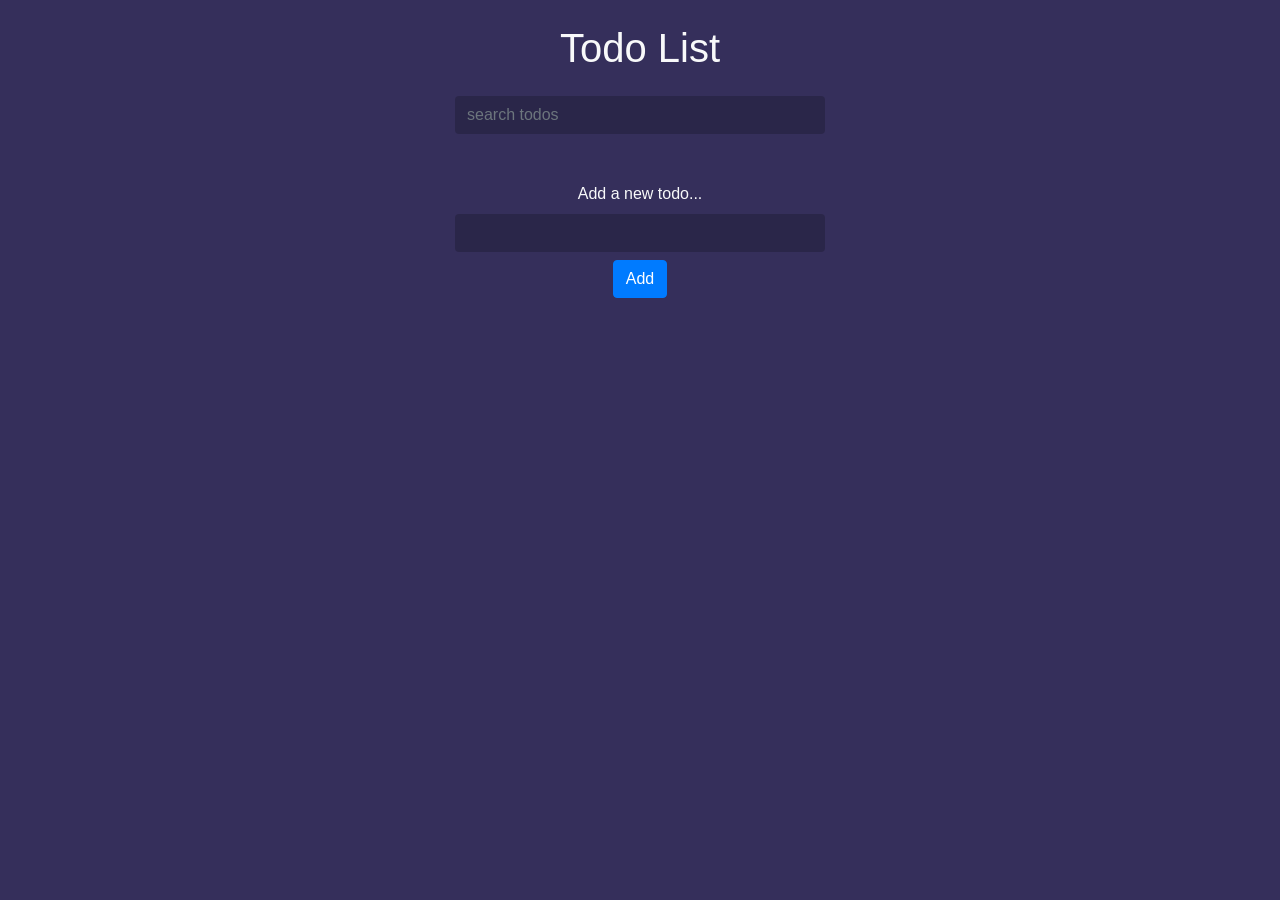
<file: pojet/index.html>
<html lang="en">
<head>
    <meta charset="UTF-8">
    <meta name="viewport" content="width=device-width, initial-scale=1.0">
    <meta http-equiv="X-UA-Compatible" content="ie=edge">
    <link rel="stylesheet" href="https://stackpath.bootstrapcdn.com/bootstrap/4.3.1/css/bootstrap.min.css" integrity="sha384-ggOyR0iXCbMQv3Xipma34MD+dH/1fQ784/j6cY/iJTQUOhcWr7x9JvoRxT2MZw1T" crossorigin="anonymous">
    <link rel="stylesheet" href="https://use.fontawesome.com/releases/v5.7.2/css/all.css" integrity="sha384-fnmOCqbTlWIlj8LyTjo7mOUStjsKC4pOpQbqyi7RrhN7udi9RwhKkMHpvLbHG9Sr" crossorigin="anonymous">
    <link rel="stylesheet" href="style.css">
    <title>Todo List</title>
</head>
<body>

<div class="container">

    <header class="text-center text-light my-4">
        <h1 class="mb-4">Todo List</h1>
        <form class="search">
            <input  id="input" class="form-control m-auto" type="text" name="search" placeholder="search todos" />
        </form>
    </header>

    <ul id="todos" class="list-group todos mx-auto text-light">
    </ul>
    <div class="add text-center my-4 text-danger" id="noTask"></div>

    <form class="add text-center my-4">
        <label class="text-light">Add a new todo...</label>
        <input id="todo" class="form-control m-auto" type="text" name="add" />
        <button type="button" onclick="addTodo()" class="btn btn-primary mt-2">Add</button>
    </form>

</div>


<script src="sandbox.js"></script>
</body>
</html>
</file>
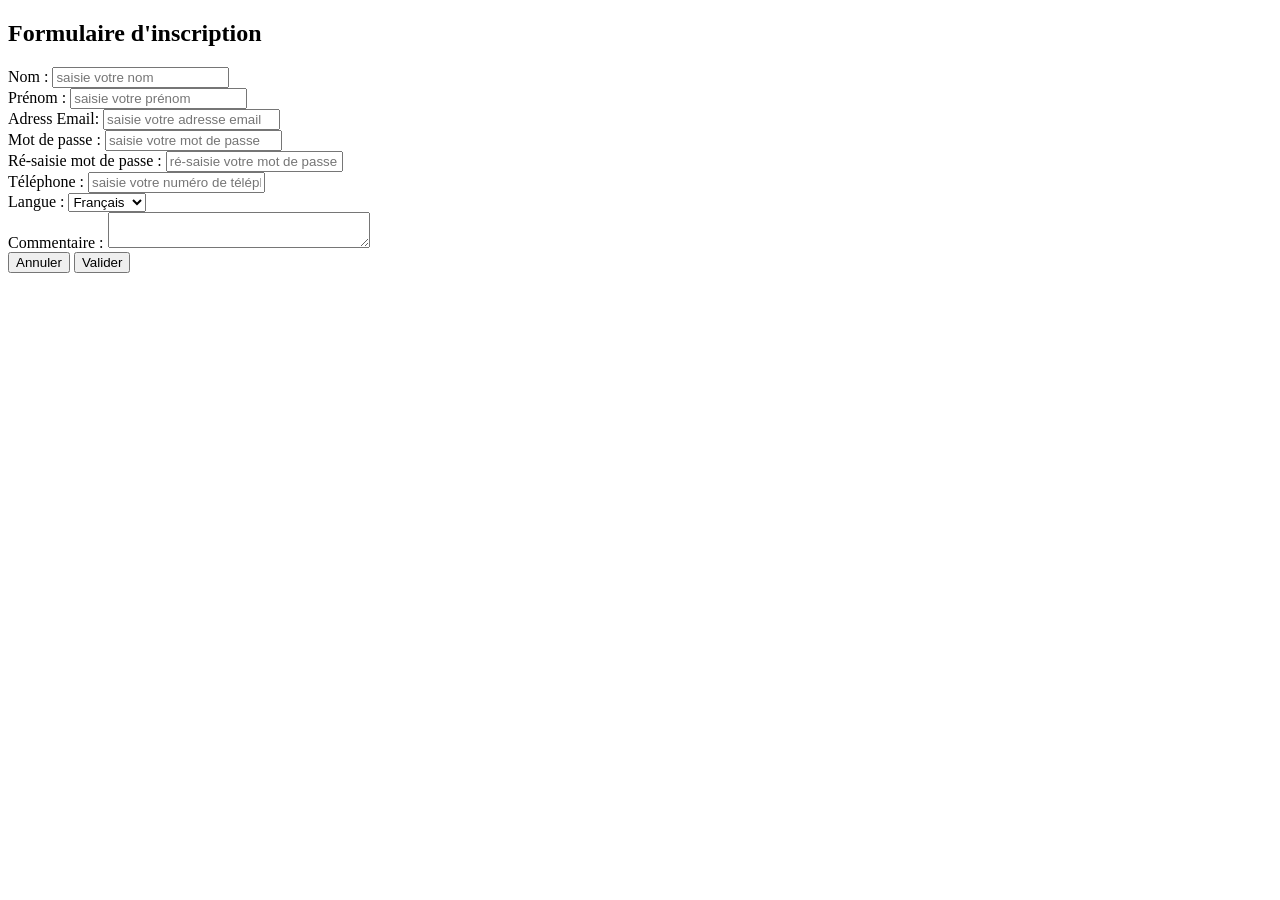
<file: TP-3/Exercice1/index.html>
<!DOCTYPE html>
<html lang="en">
<head>
    <meta charset="UTF-8">
    <meta name="viewport" content="width=device-width, initial-scale=1.0">
    <title>Document</title>
    <script src="main.js" defer></script>
</head>
<body>
   <form action="">
        <Div class ="Registre">
            <h2> Formulaire d'inscription </h2>
            <label for="Nom"> Nom :    </label>
            <Input class="InscrForm" id="Nom" type="text" placeholder="saisie votre nom" novalidate="">
            <br>
            <label for="Prenom">   Prénom :    </label>
            <Input class="InscrForm" id="Prenom" type="text" placeholder="saisie votre prénom" novalidate="">
            <br>
            <label for="AdressEmail"> Adress Email:    </label>
            <Input class="InscrForm" id="Email" type="email" placeholder="saisie votre adresse email" novalidate="">
            <br>
            <label for="PassWord"> Mot de passe :    </label>
            <Input class="InscrForm" id="PassWord" type="password" placeholder="saisie votre mot de passe" novalidate="">
             <br>
             <label for="ResaisirMP"> Ré-saisie mot de passe :    </label>
             <Input class="InscrForm" id="ResaisirMP" type="password" placeholder="ré-saisie votre mot de passe" novalidate="">
             <br>
             <label for="Tele"> Téléphone :    </label>
            <Input class="InscrForm" id="Tel" type="text" placeholder="saisie votre numéro de téléphone" novalidate="">
            <br>
            <label for="Langue"> Langue :    </label>
            <select name="Langue" id="Langue">
                <option value="Français">Français</option>
                <option value="Anglais">Anglais</option>
                <option value="Espagnol">Espagnol</option>
                <option value="arabe">Arabe</option>
            </select>
            <br>
            <label for="Cmt"> Commentaire :    </label>
            <textarea name="Cmt" id="Cmt" cols="30" rows=""></textarea>
             <br>
             <input type="button" value="Annuler" id="Annuler">
             <input type="submit" value="Valider" id="Valider">
        </Div>
    </form>
    <div id="recap"></div>

</body>
</html>
</file>
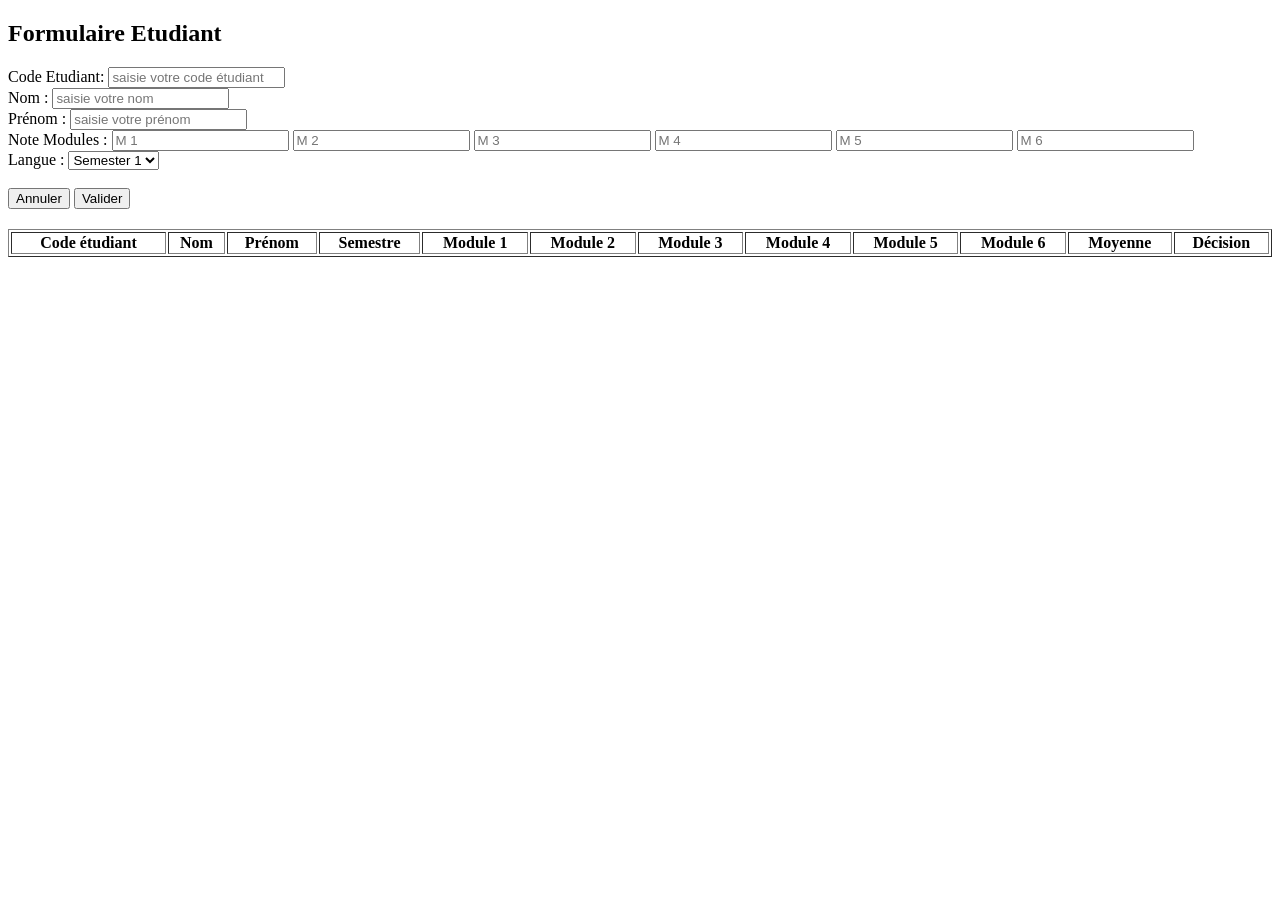
<file: TP-3/exercice3/index.html>
<!DOCTYPE html>
<html lang="en">
<head>
    <meta charset="UTF-8">
    <meta name="viewport" content="width=device-width, initial-scale=1.0">
    <title>Document</title>
    <script src="main.js" defer></script>
</head>
<body>
     <form action="">
        <Div class ="Registre">
            <h2> Formulaire Etudiant </h2>
             <label for="CoddeEtud"> Code Etudiant:    </label>
            <Input class="InscrForm" id="CoddeEtud" type="text" placeholder="saisie votre code étudiant" novalidate="">
            <br>
            <label for="Nom"> Nom :    </label>
            <Input class="InscrForm" id="Nom" type="text" placeholder="saisie votre nom" novalidate="">
            <br>
            <label for="Prenom">   Prénom :    </label>
            <Input class="InscrForm" id="Prenom" type="text" placeholder="saisie votre prénom" novalidate="">
            <br>
            <Label for="Modules">Note Modules :    </Label>
          <input type="number" class="InscrForm" id="module1" placeholder="M 1">
            <input type="number" class="InscrForm" id="module2" placeholder="M 2">
            <input type="number" class="InscrForm" id="module3" placeholder="M 3">
             <input type="number" class="InscrForm" id="module4" placeholder="M 4">
             <input type="number" class="InscrForm" id="module5" placeholder="M 5">
             <input type="number" class="InscrForm" id="module6" placeholder="M 6">
             <br>
           
            <label for="Langue"> Langue :    </label>
            <select name="semester" id="Semester">
                <option value="semester 1">Semester 1</option>
                <option value="semester 2">Semester 2</option>
            </select>
            <br> <br>
         
             <input type="button" value="Annuler" id="Annuler">
             <input type="submit" value="Valider" id="Valider">
        </Div>
        <table id="resultTable" border="1" style="margin-top: 20px; width: 100%; text-align: center;">
    <thead>
        <tr>
            <th>Code étudiant</th>
            <th>Nom</th>
            <th>Prénom</th>
            <th>Semestre</th>
            <th>Module 1</th>
            <th>Module 2</th>
            <th>Module 3</th>
            <th>Module 4</th>
            <th>Module 5</th>
            <th>Module 6</th>
            <th>Moyenne</th>
            <th>Décision</th>
        </tr>
    </thead>
    <tbody id="tableBody">
        </tbody>
</table>
    </form>
  
</body>
</html>
</file>
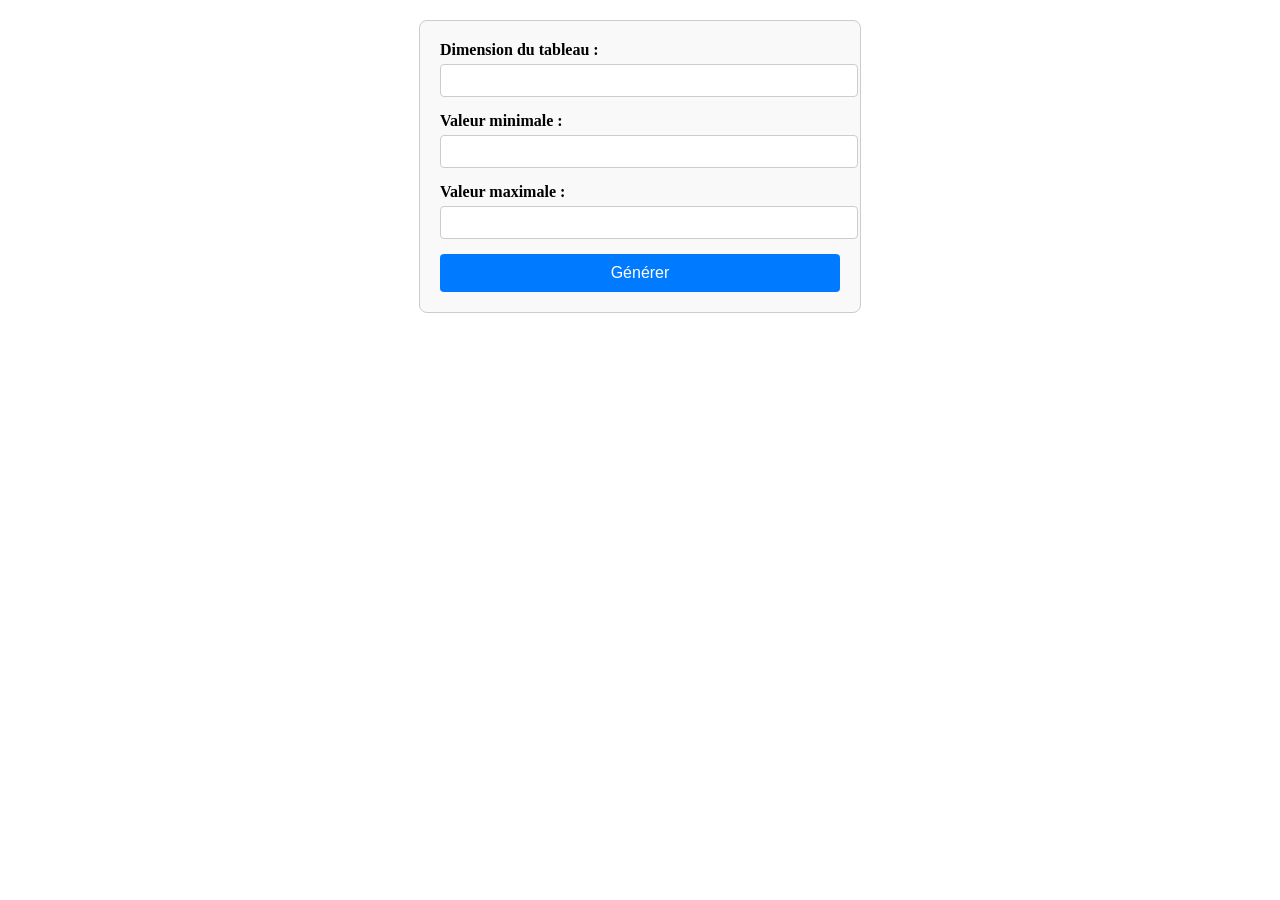
<file: TP-3/exercice2/ex2.html>
<!DOCTYPE html>
<html lang="en">
<head>
    <meta charset="UTF-8">
    <meta name="viewport" content="width=device-width, initial-scale=1.0">
    <title>Document</title>
    <style>
        .form-container {
    max-width: 400px;
    margin: 20px auto;
    padding: 20px;
    border: 1px solid #ccc;
    border-radius: 8px;
    background-color: #f9f9f9;
  }

  .form-label {
    display: block;
    margin-bottom: 5px;
    font-weight: bold;
  }

  .form-input {
    width: 100%;
    padding: 8px;
    margin-bottom: 15px;
    border-radius: 4px;
    border: 1px solid #ccc;
  }

  .btn-primary {
    width: 100%;
    padding: 10px;
    background-color: #007bff;
    color: white;
    border: none;
    border-radius: 4px;
    font-size: 16px;
    cursor: pointer;
  }

  .btn-primary:hover {
    background-color: #0056b3;
  }
  .generated-table {
    width: 100%;
    border-collapse: collapse;
    margin-top: 20px;
}

.generated-table td {
    border: 1px solid #000000;
    padding: 8px;
    text-align: center;
    background-color: #e9f2ff;
}

.generated-table td:hover {
    background-color: #cfe0ff;
}
    </style>
</head>
<body>
   <form id="formulaire" class="form-container">
    <label for="dimension" class="form-label">Dimension du tableau :</label>
    <input type="text" id="dimension" class="form-input">

    <label for="min" class="form-label">Valeur minimale :</label>
    <input type="text" id="min" class="form-input">

    <label for="max" class="form-label">Valeur maximale :</label>
    <input type="text" id="max" class="form-input">

    <button type="submit" class="btn-primary">Générer</button>
</form>

<div id="erreur" style="color:red;"></div>
<div id="resultat"></div>
 <script>

const form = document.getElementById("formulaire");
const resultat = document.getElementById("resultat");
const erreur = document.getElementById("erreur");

form.addEventListener("submit", function(e) {
    e.preventDefault();

    resultat.innerHTML = "";
    erreur.innerHTML = "";

    const dim = parseInt(document.getElementById("dimension").value);
    const min = parseInt(document.getElementById("min").value);
    const max = parseInt(document.getElementById("max").value);

    if (isNaN(dim) || isNaN(min) || isNaN(max)) {
        erreur.textContent = "Les champs doivent être des entiers.";
        return;
    }

    if (min >= max) {
        erreur.textContent = "La valeur minimale doit être inférieure à la valeur maximale.";
        return;
    }

    const table = document.createElement("table");
    table.classList.add("generated-table");
    let row;

    for (let i = 0; i < dim; i++) {

        if (i % 10 === 0) {
            row = document.createElement("tr");
            table.appendChild(row);
        }

        const cell = document.createElement("td");

        const random = Math.floor(Math.random() * (max - min + 1)) + min;
        cell.textContent = random;

        row.appendChild(cell);
    }

    resultat.appendChild(table);
}); 

</script>
</body>
</html>
</file>
<file: pojet/style.css>
body{
    background: #352f5b;
}
.container{
    max-width: 400px;
}
input[type=text],
input[type=text]:focus{
    color: #fff;
    border: none;
    background: rgba(0,0,0,0.2);
    max-width: 400px;
}
.todos li{
    background: #423a6f;
}
.delete{
    cursor: pointer;
}
</file>
